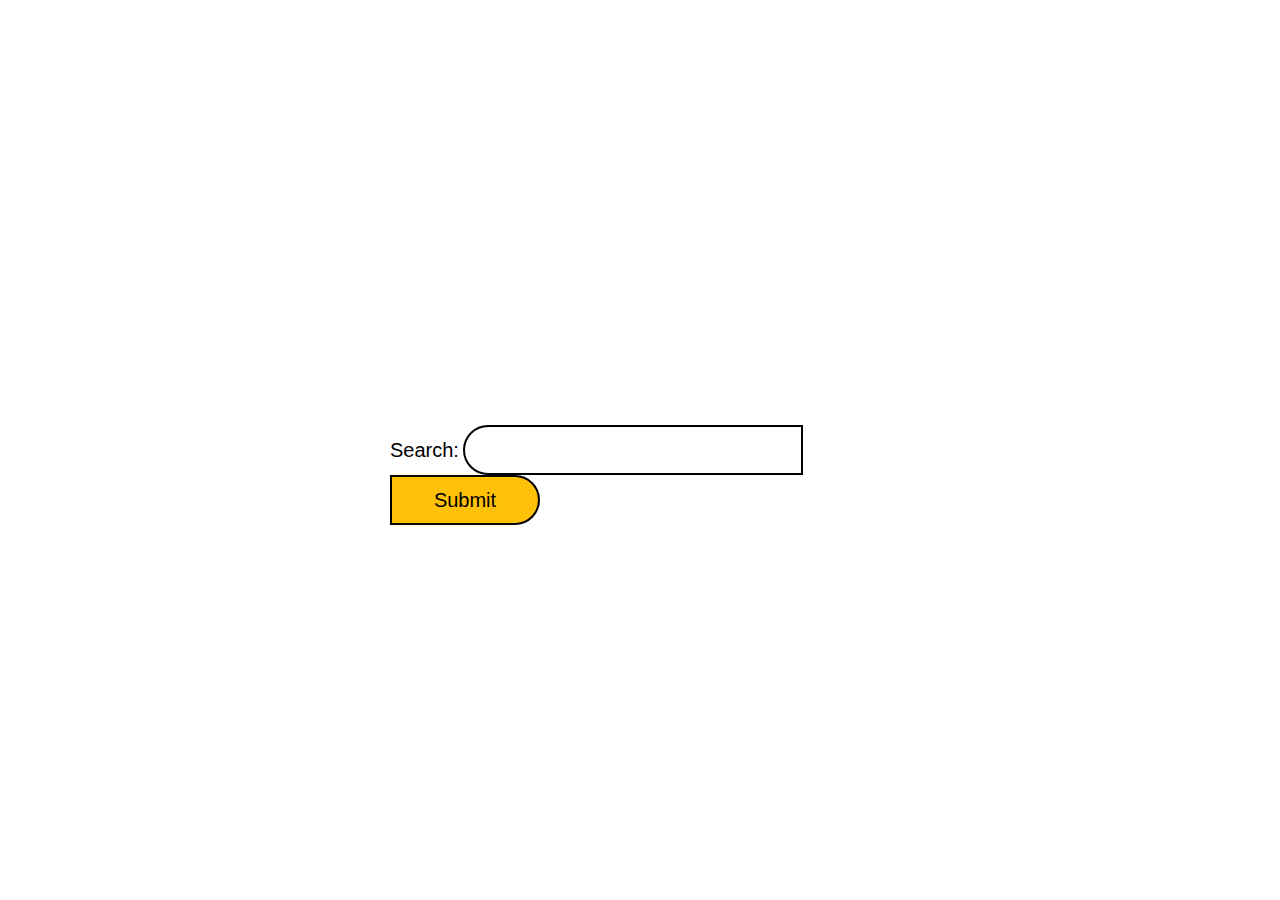
<file: index.html>
<!DOCTYPE html>
<html>
<head>
	<meta charset="UTF-8">
 <meta http-equiv="X-UA-Compatible" content="IE=edge">
 <meta name="viewport" content="width=, initial-scale=1.0">
 <link rel="stylesheet" href="index.css">
	
	<title> recherche</title>
</head>
<body>

 <form class="box" method="post" action="index.php">
  <label>Search:</label>
  <input type="text" name="search" id="recherche">
  <br>
  
  <input type="submit" name="submit" id="button">
 
 </form>
</body>
</html>
</file>
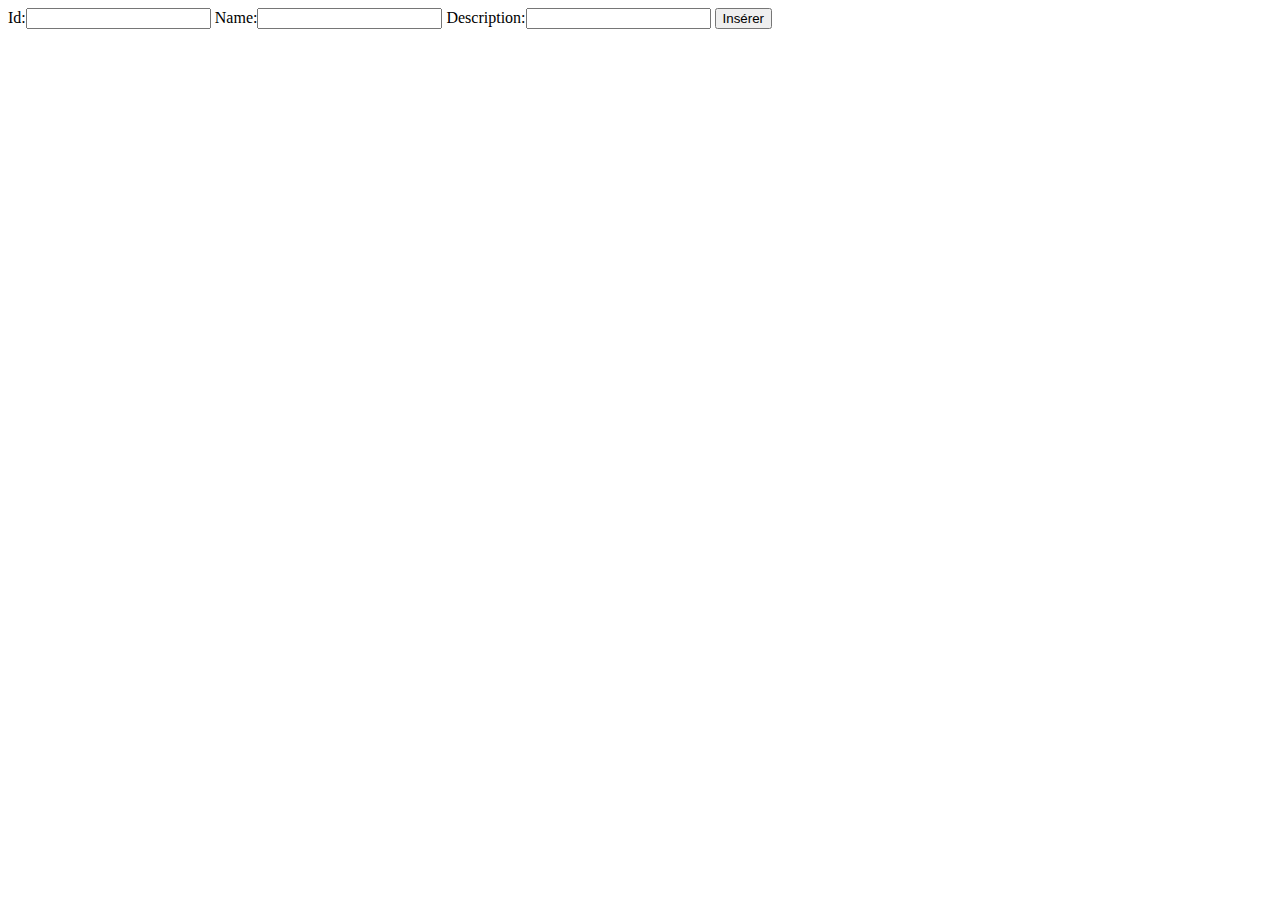
<file: index1.html>
<!DOCTYPE html>
<html lang="en">
<head>
 <meta charset="UTF-8">
 <meta http-equiv="X-UA-Compatible" content="IE=edge">
 <meta name="viewport" content="width=device-width, initial-scale=1.0">
 <title>insertion</title>
</head>
<body>
  
  <form action="index1.php" method="post">
    Id:<input type="text" name="id">
    Name:<input type="text" name="Name">
    Description:<input type="text" name="Description">
      <input type="submit" name="insert" value="Insérer">
  </form>
</form>
</body>
</html>
</file>
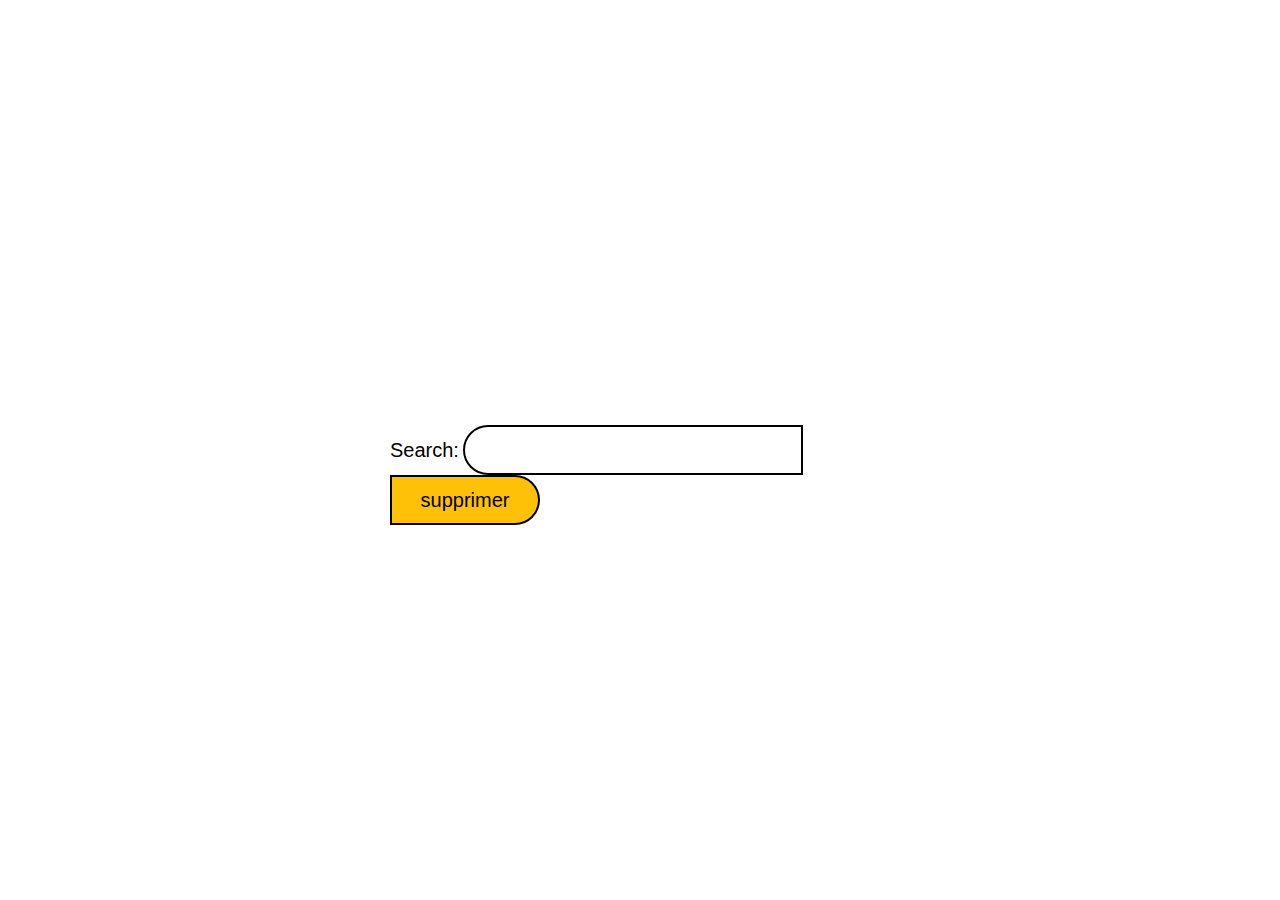
<file: index2.html>
<!DOCTYPE html>
<html lang="en">
<head>
 <meta charset="UTF-8">
 <meta http-equiv="X-UA-Compatible" content="IE=edge">
 <link rel="stylesheet" href="index.css">
 <meta name="viewport" content="width=device-width, initial-scale=1.0">
 <title>suppression</title>
</head>
<body>
 <form class="box" method="post" action="index2.php">
  <label>Search:</label>
  <input type="text" name="id" id="recherche">
  <br>
  <input type ="submit" name ="supprimer" id ="button" value="supprimer">
 </form>
</body>
</html>
</file>
<file: index.css>
body {
 margin: 0;
 padding: 0;
 background-size: cover;
 font-family: sans-serif;
}
label {
 margin: 0 0 10px;
 padding: 0;
 font-size: 20px;
}
.box{
 position: absolute;
 top: 50%;
 left: 50%;
 width: 500px ;
 transform: translate(-50%,-50%);
}
input{
 /*position: absolute;*/
 display: inline-block;
 font-size: 20px;
 box-sizing: border-box;
 transition: 0.5s;

}
#recherche{
 width: 340px;
 height: 50px;
 outline: none;
 padding: 0 25px;
 border-radius: 25px 0 0 25px;
 border: 2px solid black;
}
#button{
 position: absolute;
 width:150px;
 height: 50px;
 outline: none;
 border: 2px solid rgb(0, 0, 0);
cursor: pointer;
border-radius: 0 25px 25px 0;
background: #ffc107;

}
#button:hover{
 background: #ff5722;
}
</file>
